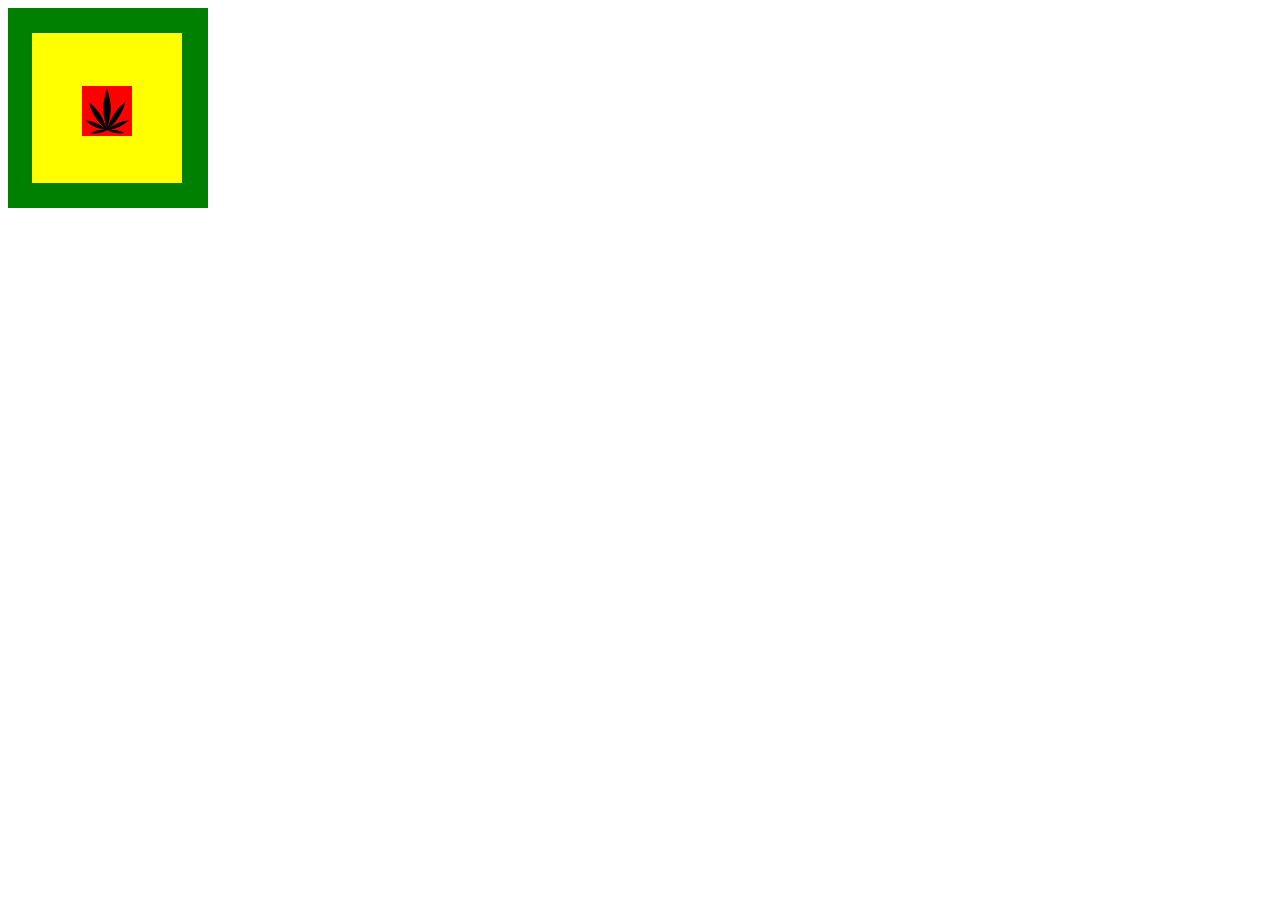
<file: animation.html>
<!DOCTYPE html>
<html>
<head>
	<title></title>
	  <link rel="stylesheet" type="text/css" href="animation.css">
</head>
<body>

<div class="back_layer">
	<div class="front_layer">
		
		<div class="the_smallest_cube">
			<img src="mari.png" width="50" height="50">
		</div>

	</div>
</div>
</body>
</html>
</file>
<file: animation.css>
.back_layer
{
	width: 200px;
	height: 200px;
	background: green;
	animation: back_cube 4s infinite;
}

/*.back_layer:hover
{
	animation: back_cube 4s infinite;
}*/

@keyframes back_cube
{
	from
	 {
	 	transform: rotate(0deg);
	}
	to
	{
		transform: rotate(360deg);
	}
	
}

.front_layer
{
	width: 150px;
	height: 150px;
	background: yellow;
	margin-left: 12%;
	display: inline-block;
	margin-top: 25px;
	 animation: front_cube 4s infinite;
	}

/*.front_layer:hover
{
 animation: front_cube 4s infinite;
}*/

@keyframes front_cube
{
	from
	{
		transform: rotate(0deg);
	}
	to 
	{
		transform: rotate(-720deg);
	}
}

.the_smallest_cube
{
	width: 50px;
	height: 50px;
	background: red;
	display: inline-block;
	margin-left: 33%;
	margin-top: 35%;
	animation: small_cube 3s infinite;
}

/*.the_smallest_cube:hover
{
	animation: small_cube 3s infinite;
}*/

@keyframes small_cube
{
	0%{ transform: scale(1); }
	25%{transform: scale(2);}
	50%{transform: scale(1);}
	75%{transform: scale(2);}
	100%{transform: scale(1);}
}
</file>
